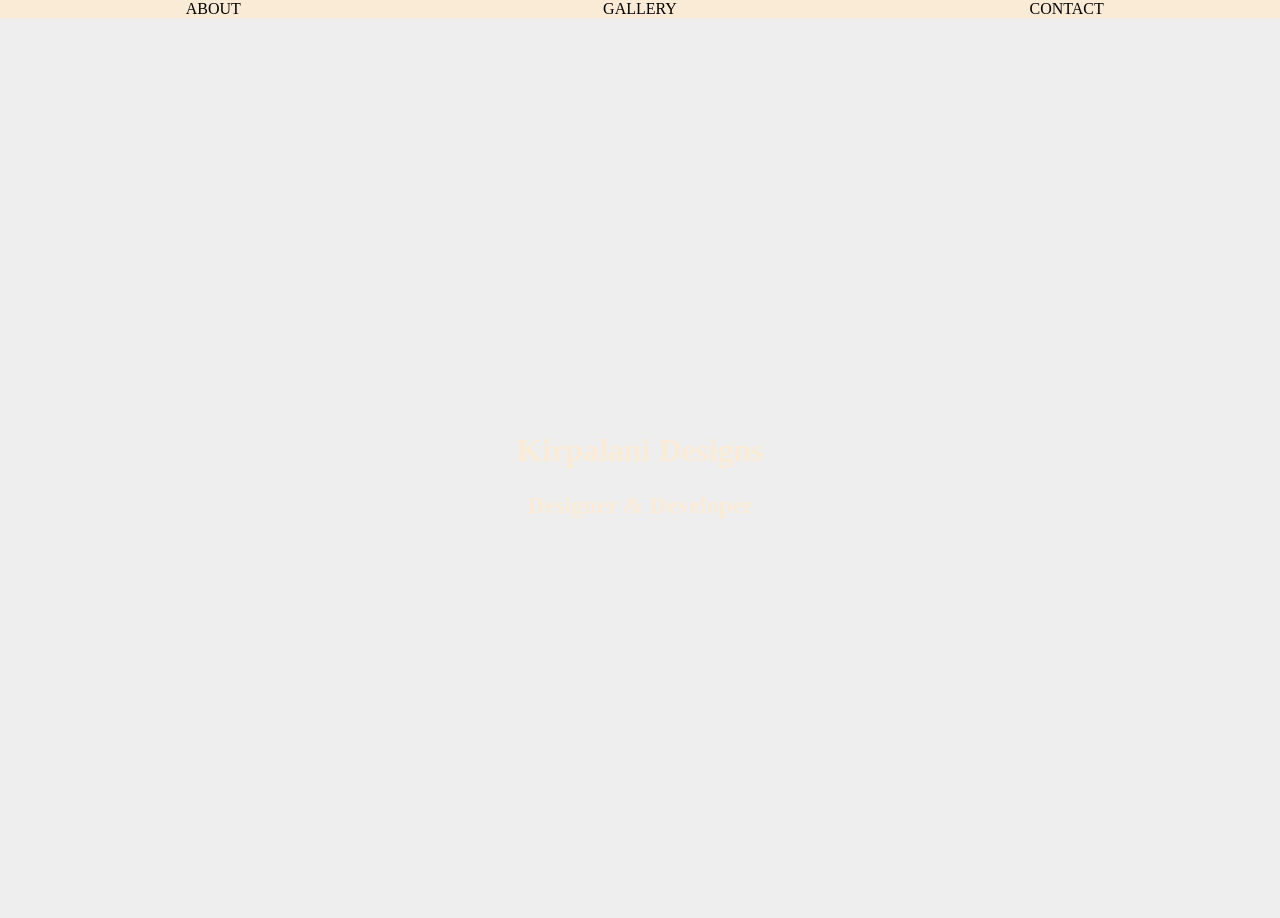
<file: kirran01.github.io/lab1/index.html>
<!DOCTYPE html>
<html>

  <head>
    <link rel="stylesheet" type="text/css" href="style.css">
    <title>Kirpalani Designs</title>
  </head>

  <body>

      <header>
            <nav class="container">

                    <div class="1">
                    <a href="#" class="navLinks">About</a>
                    </div>
                    <div class="2">
                    <a href="./index2.html" class="navLinks">Gallery</a>
                    </div>
                    <div class="3">
                    <a href="#" class="navLinks">Contact</a>
                    </div>
    
                  </nav>

    </header>

   
    <div class="frame"></div>

        
      <h1>Kirpalani Designs</h1>
      <h2>Designer & Developer</h2>

  </body>

</html>
</file>
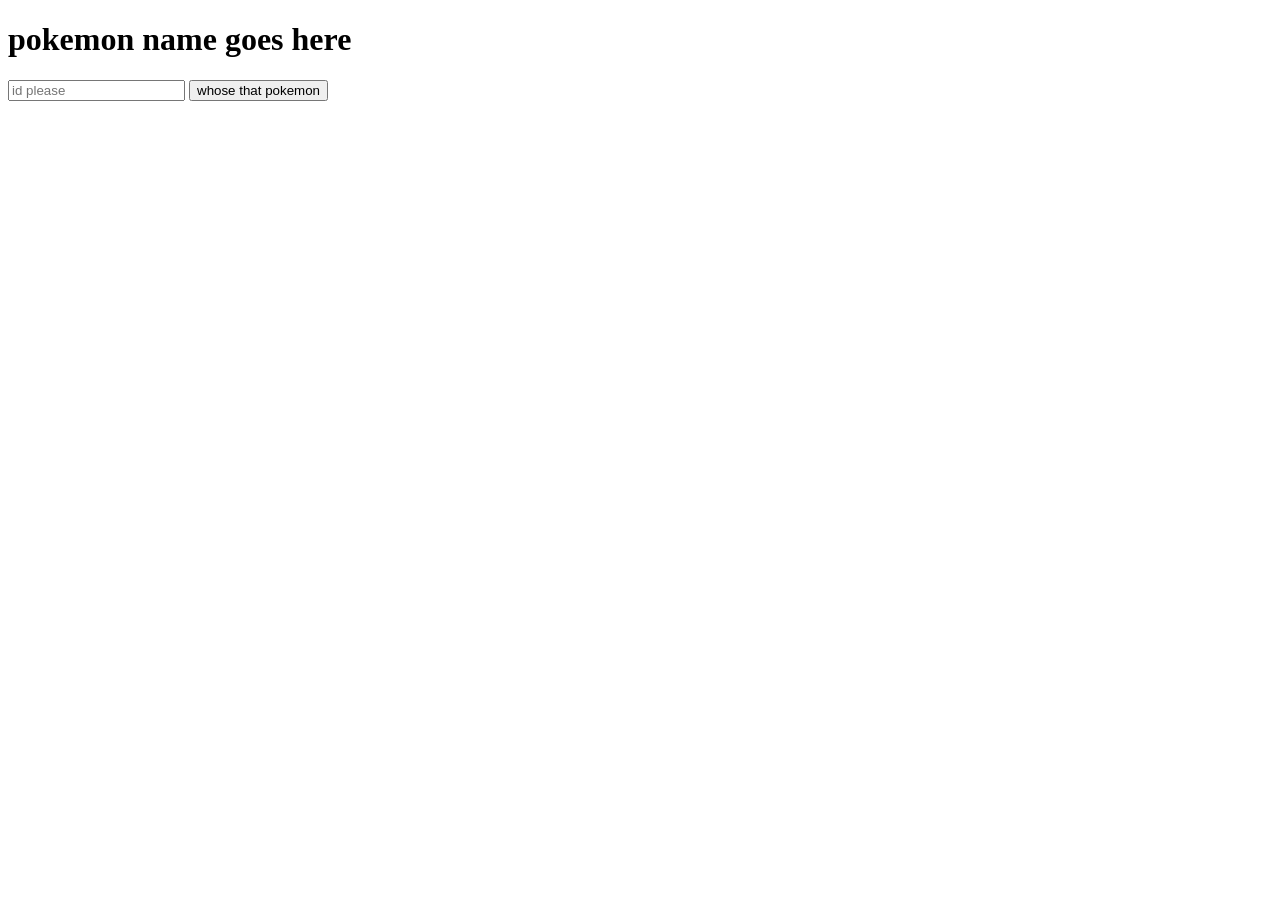
<file: Desktop/SEI/Sandbox/js-pokeapi-ajax/index.html>
<!DOCTYPE html>
<html lang="en">
<head>

    <meta charset="UTF-8">
    <meta name="viewport" content="width=device-width, initial-scale=1.0">
    <meta http-equiv="X-UA-Compatible" content="ie=edge">

    <title>Document</title>

</head>
<body>
    <h1 id="poke-name"> pokemon name goes here</h1>
    <form>
        <input type="text" placeholder='id please' id='input'>
        <button type="submit">whose that pokemon</button>
    </form>
    <script src="script.js"></script>
</body>
</html>
</file>
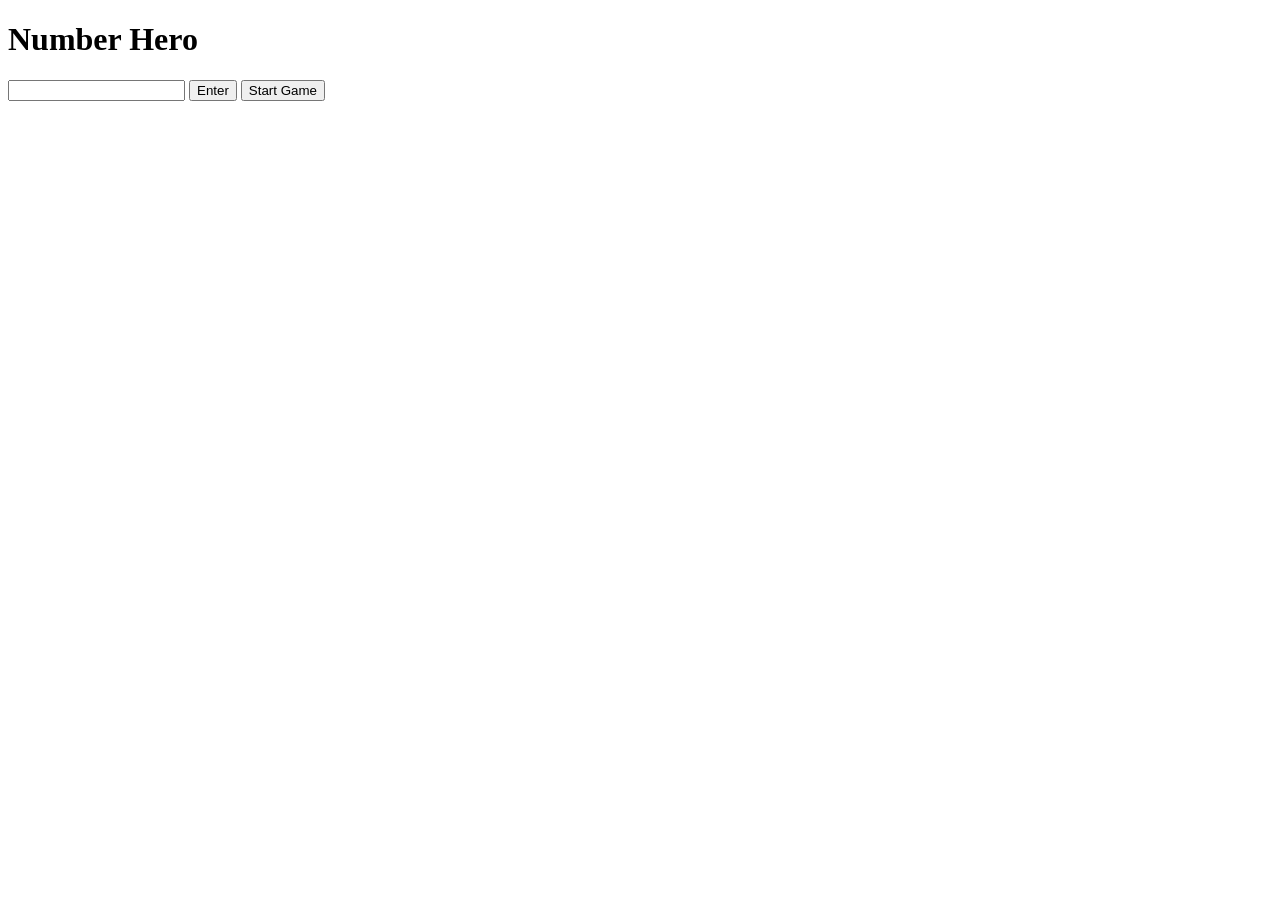
<file: Desktop/SEI/Sandbox/project-1/index.html>
<!DOCTYPE html>
<html lang="en">

<head>
    <meta charset="UTF-8">
    <meta name="viewport" content="width=device-width, initial-scale=1.0">
    <meta http-equiv="X-UA-Compatible" content="ie=edge">
    <title>Document</title>
</head>

<body>
    <h2 id="Validity"></h2>
    <div class="Digits">
        <span id="digitOne">

        </span>
        <span id="digitTwo">

        </span>
    </div>
    <h1>Number Hero</h1>
    <input id="Answer"></input>
    <button class = "Enter">Enter</button>
    <button class="startGame">Start Game</button>
    <script src="script.js"></script>
</body>

</html>
</file>
<file: kirran01.github.io/lab1/style.css>
.frame {
    height: 100vh;
    width: 100vw;
    margin: 0 auto;
    background-color: #eee;
    background-position: center;
    background-size: cover;
    animation: image 2s infinite alternate;
  }
  
  @keyframes image {
    0% {
      background-image: url('https://i.imgur.com/Xulubox.jpg');
    }
    100% {
      background-image: url('https://i.imgur.com/QguApMA.jpg');
    }
  }


h1{
    color: antiquewhite;
    text-align: center;
    line-height: 200px;
    margin: auto;
    margin-top: -100px;
    position: absolute;
    top: 50%;
    width: 100%;
}
h2{
    color: antiquewhite;
    text-align: center;
    line-height: 200px;
    margin: auto;
    margin-top: 0px;
    position: absolute;
    top: 45%;
    width: 100%;
}

body {
    margin: 0;
  }
  
  nav {
    display: grid;
    grid-template-columns: repeat(3, 1fr);
    grid-auto-rows: auto;
    align-items: center;
    text-align: center;
    background: antiquewhite;
  }
  
  .navLinks {
    text-transform: uppercase;
    text-decoration: none;
    color: black;
  }
  
  .navLinks:hover {
    color: white;
  }
</file>
